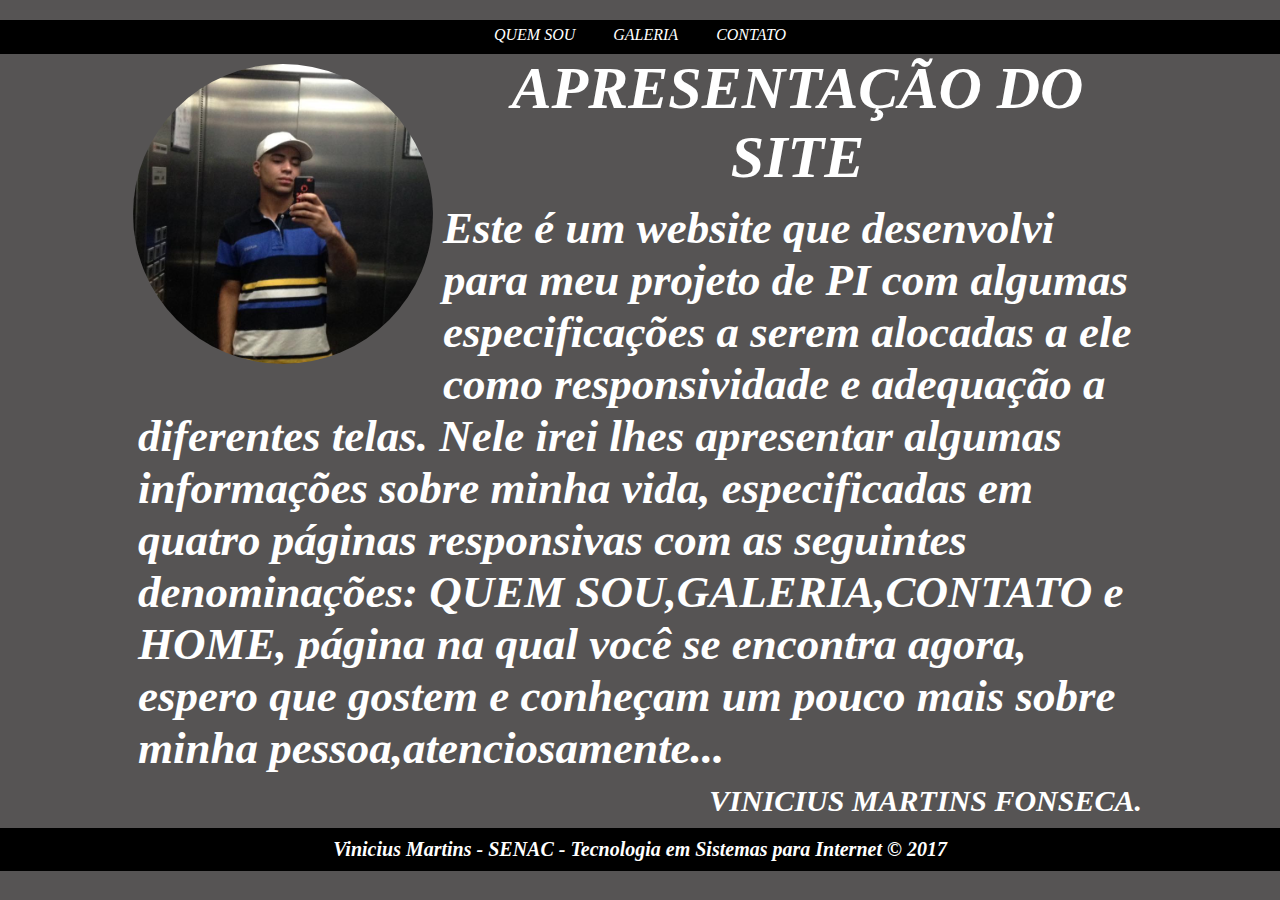
<file: index.html>
<!DOCTYPE html>
<html>
<head>
	<title>Vinicius MArtins</title>
	<meta charset="utf-8">
	<link rel="stylesheet" type="text/css" href="estilo1.css"/>

</head>
<body>
	<div class="caixa">
		<div class="topo">
			<nav>
				<ul class="cf">
					<li class="menu-item"><a class="menu-link" href="quemsou.html">QUEM SOU</a></li>
					<li class="menu-item"><a class="menu-link" href="galeria.html">GALERIA</a></li>
					<li class="menu-item"><a class="menu-link" href="contato.html">CONTATO</a></li>
				</ul>
					
			</nav>		
		</div>
        <div class="container">
            <div class="texto">
                <div class="img"></div>
                <h1>APRESENTAÇÃO DO SITE</h1>
                <h2>Este é um website que desenvolvi para meu projeto de PI com algumas especificações a serem alocadas a ele como responsividade e adequação a diferentes telas. Nele irei lhes apresentar algumas informações sobre minha vida, especificadas em quatro páginas responsivas com as seguintes denominações: QUEM SOU,GALERIA,CONTATO e HOME, página na qual você se encontra agora, espero que gostem e conheçam um pouco mais sobre minha pessoa,atenciosamente...</h2>
                 <h3>VINICIUS MARTINS FONSECA.</h3>
            </div>
        </div>			
        <div class="footer">Vinicius Martins - SENAC - Tecnologia em Sistemas para Internet © 2017</div>
	</div>

</body>
</html>
</file>
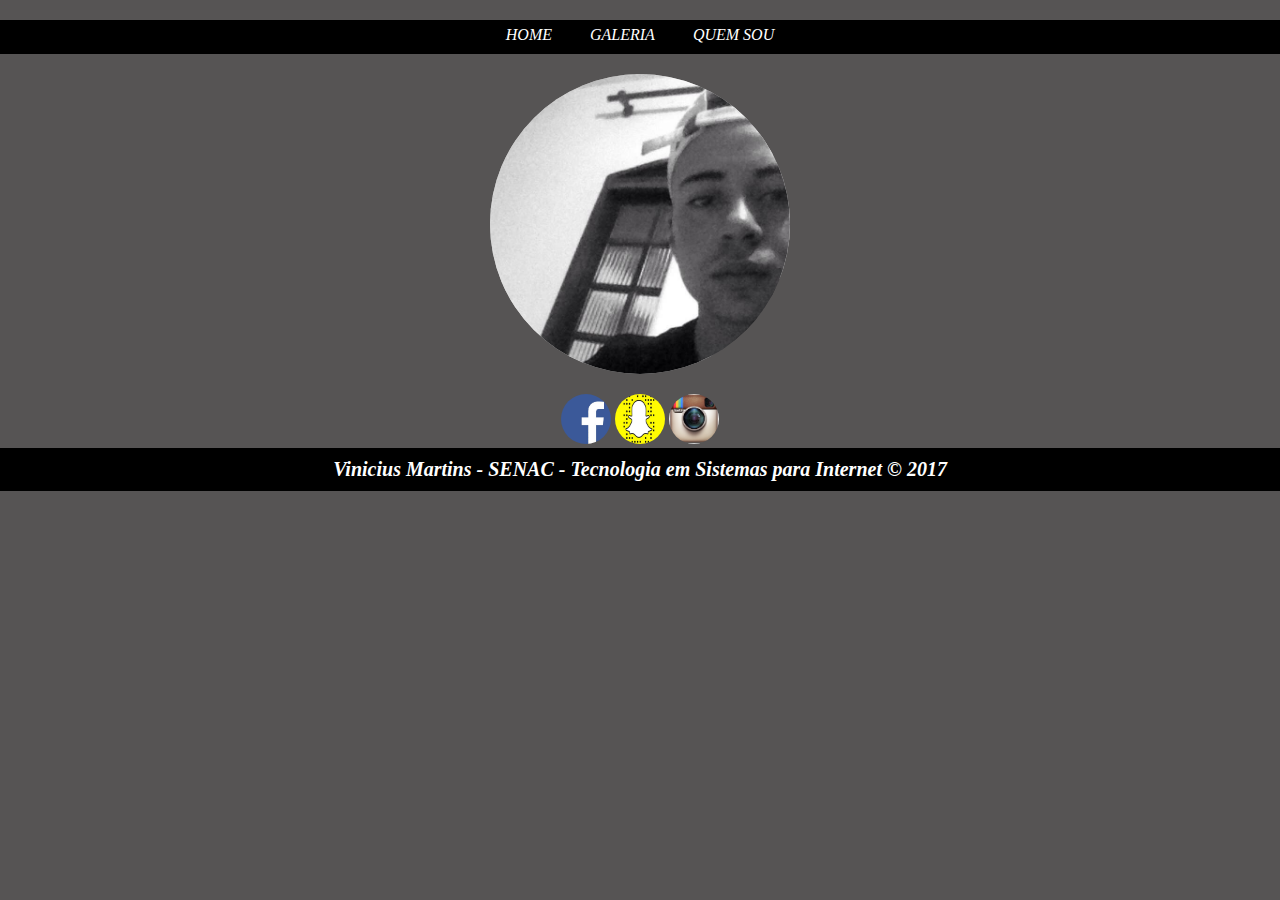
<file: contato.html>
<!DOCTYPE html>
<html>
<head>
	<title>Vinicius MArtins</title>
	<meta charset="utf-8">
	<link rel="stylesheet" type="text/css" href="estilo1.css"/>
	<meta name="viewport" content="initial-scale=1, maximum-scale=1">

</head>
<body>
	<div class="caixa">
		<div class="topo">
			<nav>
				<ul class="cf">
					<li class="menu-item"><a class="menu-link" href="index.html">HOME</a></li>
					<li class="menu-item"><a class="menu-link" href="galeria.html">GALERIA</a></li>
					<li class="menu-item"><a class="menu-link" href="quemsou.html">QUEM SOU</a></li>
				</ul>
					
			</nav>		
		</div>
		<div class="container">
            <div class="texto cf">
                <div class="cont" align="center"><img class="position" src="contato.jpg" alt="imagem" width="300" height="300"></div>
                <div class="sociais">
                    <div class="martins" align="center"><img class="fonseca" src="logof.jpg" alt="imagem" width="50" height="50"></div>
                    <div class="martins" align="center"><img class="fonseca" src="logos.jpg" alt="imagem" width="50" height="50"></div>
                    <div class="martins" align="center"><img class="fonseca" src="logoI.jpg" alt="imagem" width="50" height="50"></div>
                </div>
            </div>
        </div>						
        <div class="footer">Vinicius Martins - SENAC - Tecnologia em Sistemas para Internet © 2017</div>
	</div>

</body>
</html>
</file>
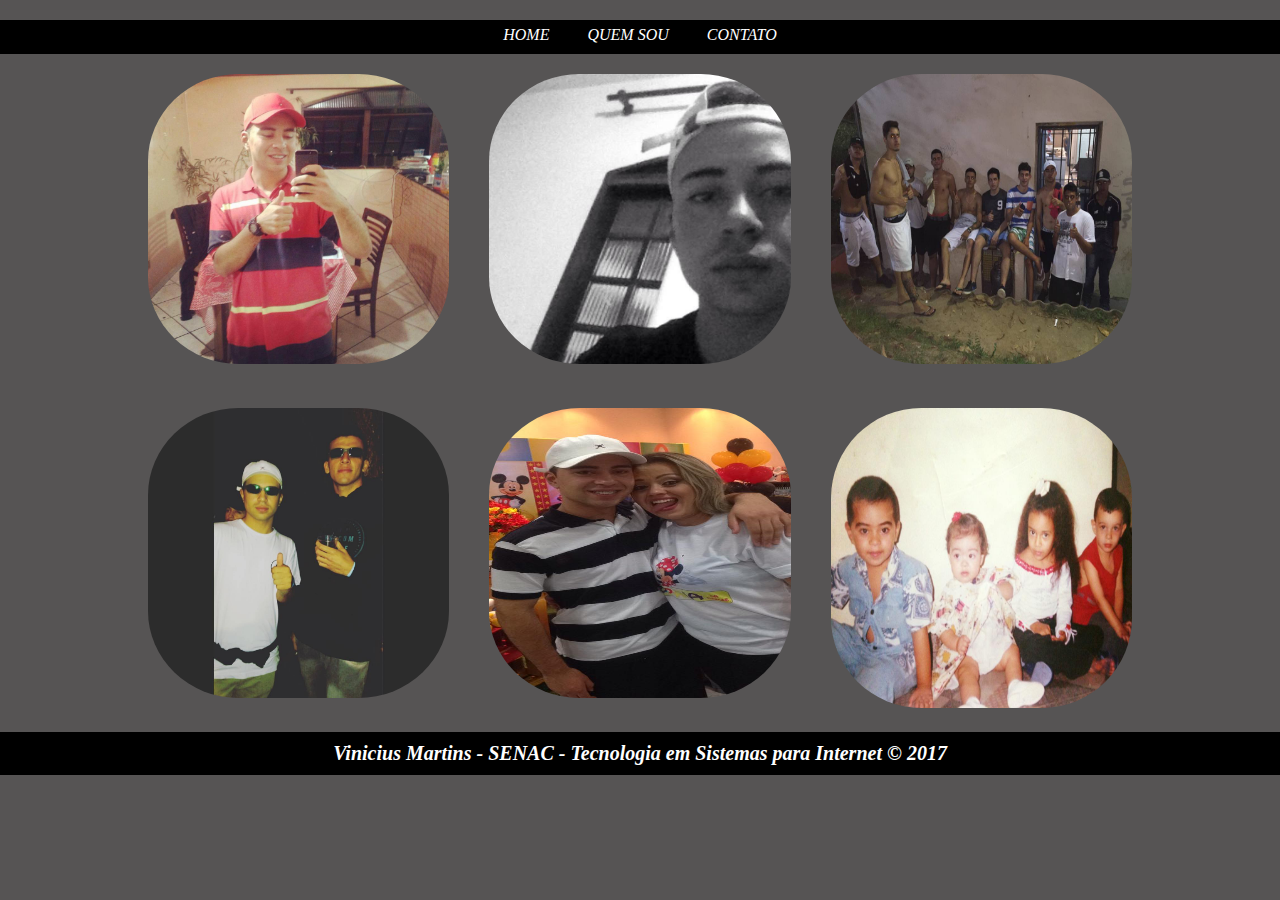
<file: galeria.html>
<!DOCTYPE html>
<html>
<head>
	<title>Vinicius MArtins</title>
	<meta charset="utf-8">
	<link rel="stylesheet" type="text/css" href="estilo1.css"/>

</head>
<body>
	<div class="caixa">
		<div class="topo">
			<nav>
				<ul class="cf">
					<li class="menu-item"><a class="menu-link" href="index.html">HOME</a></li>
					<li class="menu-item"><a class="menu-link" href="quemsou.html">QUEM SOU</a></li>
					<li class="menu-item"><a class="menu-link" href="contato.html">CONTATO</a></li>
				</ul>
					
			</nav>		
		</div>
        <div class="container cf">
            <div class="texto">
                <div class="imgi vini"><img src="quemsoueu.jpg" alt="tipo" width="250" height="290"></div>
                <div class="imgi vini"><img src="galeriaimg.jpg" alt="tipo" width="250" height="290"></div>
                <div class="imgi vini"><img src="galeria1.jpg" alt="tipo" width="250" height="290"></div>
                <div class="imgi vini"><img src="galeria3.jpg" alt="tipo" width="250" height="290"></div>
                <div class="imgi vini"><img src="galeria5.jpg" alt="tipo" width="250" height="290"></div>
                <div class="imgi vini"><img src="galeria4.jpg" alt="tipo" width="300" height="300"></div>
            </div>
        </div>
        <div class="footer">Vinicius Martins - SENAC - Tecnologia em Sistemas para Internet © 2017</div>
						
	</div>

</body>
</html>
</file>
<file: estilo1.css>
@charset "UTF-8";
/*CSS documento */

*{
	margin: 0;
	padding: 0;
	box-sizing: border-box
}
html, body{min-height: 100%;}
body{
	background-color:#565454;
	width: 100%;
}

.caixa{
	position: relative;
	min-height: 100%;
}
.container{width: 100%;max-width: 1024px;margin: 0 auto;}
.topo{
	border: solid 2px #000;
	text-decoration: none;
	margin-top: 20px;
	text-decoration: underline;
	background-color: black;
	text-align: center;
	font-style:oblique;


}

.img{
	border: none;
	margin:10px 10px 10px 5px; 
	width: 300px;
	height: 300px;
	background-image:url(vinicius.jpg);
	border-radius: 50%;
	float: left;
	-webkit-background-size: cover;
	background-size: cover;
	

}
img{border-radius: 50%;}

.menu-item{ float: left;
			list-style: none;
			text-align:center;
			 
			

}

.menu-link{ text-decoration: none;
			padding:4px;
			display: block;
			color: white;
}
a:hover{
			color: blue;

}			
.cf:before,
.cf:after {
    content: " "; /* 1 */
    display: table; /* 2 */
}

.cf:after {
    clear: both;
}

ul li{
	display: inline;
	margin: auto;
	padding: 0 15px;

}

ul{
	
	display: inline-block;
}

.texto{
	border: none;
}

h1{
	text-align: center;
	font-style: italic;
	color: white;
	font-size: 60PX;

}

h2{
	font-style: oblique;
	color: white;
	font-size: 45px;
	margin: 10px;
	display: block;
}

h3{
	font-style: oblique;
	color: white;
	font-size: 30px;
	margin:10px;
	text-align: right;
}

.footer{
	font-style: oblique;
	color: white;
	font-size: 20px;
	text-align: center;
	font-weight: bold;
	background-color: #000;
	padding: 10px;
}

.header{
	border: solid 2px;
	float: right;
	margin: 10px 5px 10px 5px;
	width: 1580px;
	height: 550px;
	padding-bottom: 10px;

}

.imagem{
	border: solid 2px;
	margin:10px 10px 10px 5px; 
	width: 250px;
	height: 250px;
	background-image:url(quemsoueu.jpg);
	border-radius: 50%;
	position: absolute;
	top:50%;
	left: 50%;
	margin-top: -300px; 
	margin-left: -190px; 


}


.imagin{
	border: none;
	margin:10px auto 20px; 
	width: 250px;
	height: 250px;
	border-radius: 20%;
	display: block;
}
.vinicius{
		border: solid 2px;
		float: left;
		margin: 5px;
		}

.vini{
	float: left;
	width: 33.3333%;padding: 20px;
}
.vini:nth-child(3n+1){clear: both;}
.vini img{border-radius: 30%;width: 100%;}

.martins{
	border: none;
	width: 50px;
	height: 50px;
	border-radius: 50%;
	display: inline-block;

}

.quem{
	font-style: oblique;
	color: white;
	font-size: 45px;
	display: block;
	padding: 0 0 20px;
}

.cont{
	border: none;
	margin:20px auto; 
	width: 300px;
	height: 300px;
	background-image:url(contato.jpg);
	border-radius: 50%;
}
.sociais{
	text-align: center;
}
</file>
